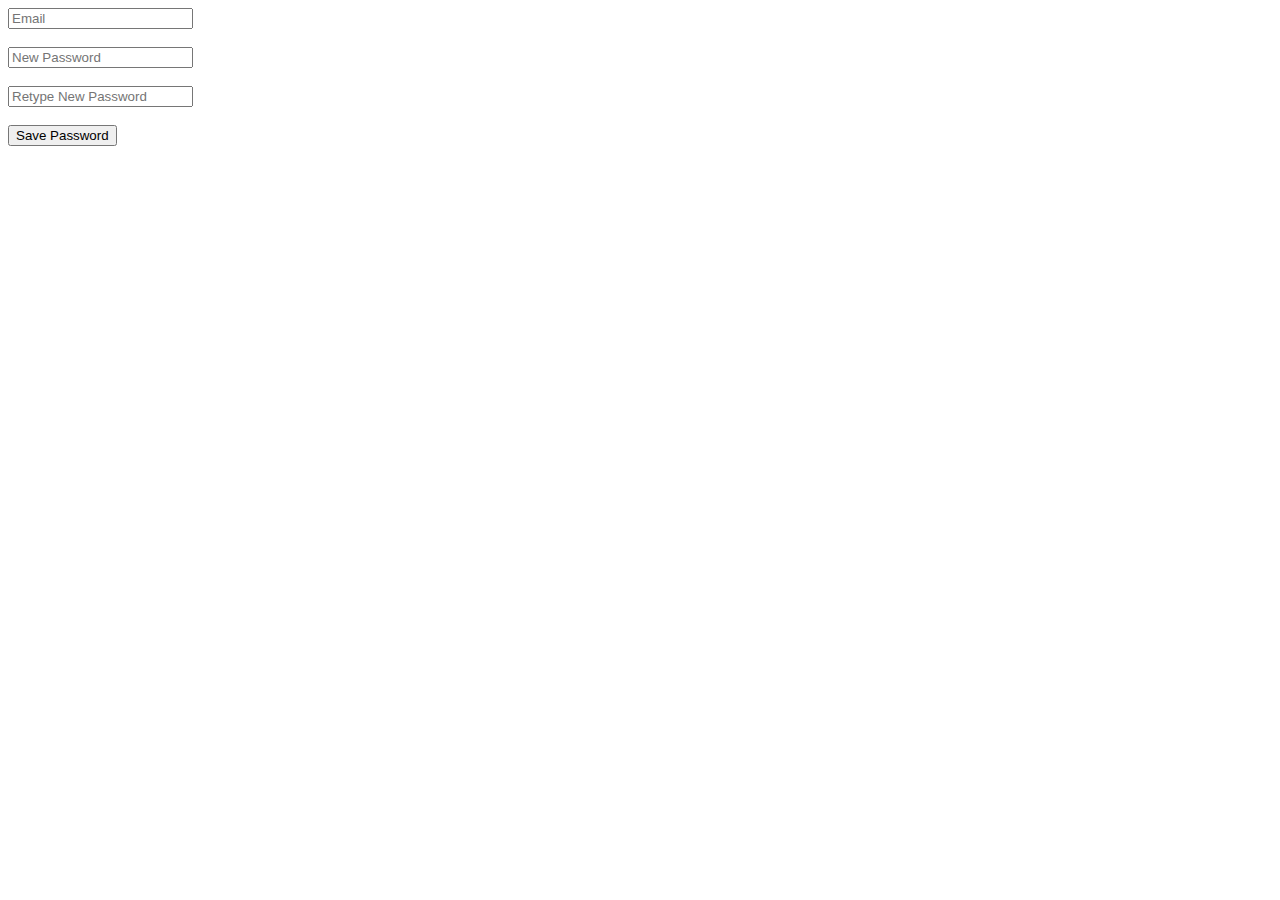
<file: src/main/resources/static/passwordreset.html>
<!DOCTYPE html>
<html>
<head>
<meta charset="ISO-8859-1">
<title>Insert title here</title>
</head>
<body>
	<form action="">
	<input type="email" placeholder="Email" class="input"
			name="email" required /> <br> <br>
		<input type="password" placeholder="New Password" class="input"
			name="password" required /> <br> <br> <input
			type="password" placeholder="Retype New Password" class="input"
			name="password" required /><br> <br>
		<button class="btn" type="submit" value="submit">Save Password</button>
	</form>
</body>
</html>
</file>
